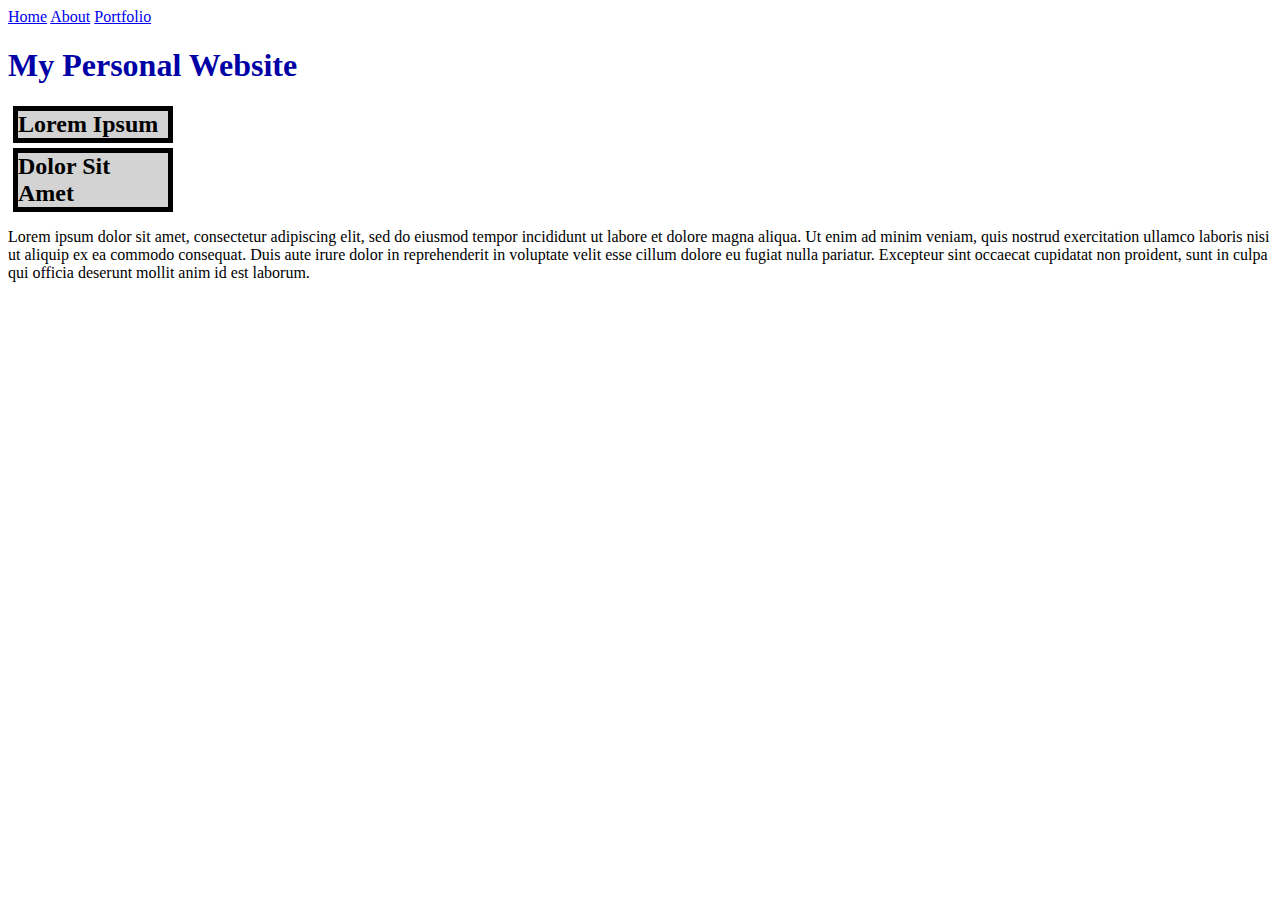
<file: index.html>
<!DOCTYPE html>
<html lang="en">
<head>
    <meta charset="UTF-8">
    <meta name="viewport" content="width=device-width, initial-scale=1.0">
    <script src="javascript.js" defer></script>
    <title>My Personal Website</title>
    <style>
        h2 {
            background-color:lightgrey;
            border: 5px solid black;
            margin: 5px;
            width:150px;
        }
        img {
            margin: 10px;
        }
        </style>
</head>
<body>
    <nav>
        <a href="./index.html">Home</a>
        <a href="./about.html">About</a>
        <a href="./portfolio.html">Portfolio</a>
    </nav>
    <header><h1 style="color:rgb(1, 1, 165)">My Personal Website</h1></header>
        <article>
            <h2 id="fun">Lorem Ipsum</h2>
            <h2 id="fun">Dolor Sit Amet</h2>
            <p>Lorem ipsum dolor sit amet, consectetur adipiscing elit, sed do eiusmod tempor incididunt ut labore et dolore magna aliqua. Ut enim ad minim veniam, quis nostrud exercitation ullamco laboris nisi ut aliquip ex ea commodo consequat. Duis aute irure dolor in reprehenderit in voluptate velit esse cillum dolore eu fugiat nulla pariatur. Excepteur sint occaecat cupidatat non proident, sunt in culpa qui officia deserunt mollit anim id est laborum.</p>
        </article>
</body>
</html>
</file>
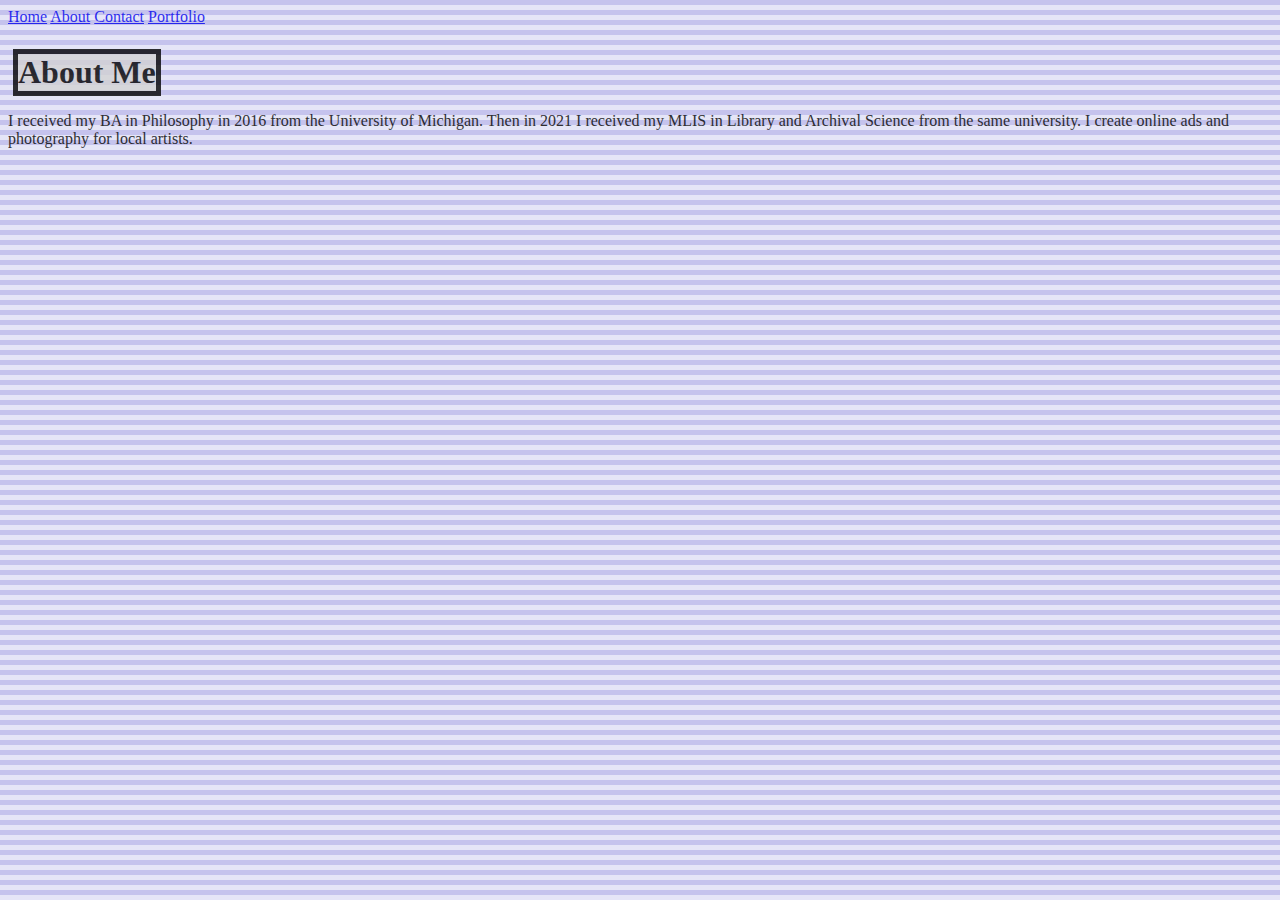
<file: about.html>
<!DOCTYPE html>
<html lang="en">
<head>
    <meta charset="UTF-8">
    <meta name="viewport" content="width=device-width, initial-scale=1.0">
    <title>About Me</title>
    <style>
        body {
            background-color: #e5e5f7;
            opacity: 0.8;
            background-image: linear-gradient(0deg, #e5e5f7 50%, #c5c3ed 50%);
            background-size: 10px 10px;
        }
        h1 {
            background-color:lightgrey;
            border: 5px solid black;
            margin: 5px;
            width: fit-content;
        }
        img {
            margin: 10px;
        }
        h2 {
            background-color:lightgrey;
            border: 5px solid black;
            margin: 5px;
            width: fit-content;
        }
        img {
            margin: 10px;
        }
        @media screen and (max-width: 320px) {
            body {
                background-color: rgb(246, 255, 208);
            }
        }
        </style>
</head>
<body>
    <div class="navbar">
        <a href="./index.html">Home</a>
        <a href="./about.html">About</a>
        <a href="./contact.html">Contact</a>
        <a href="./portfolio.html">Portfolio</a>
    </div>
    <br />
    <header class="nav"><h1>About Me</h1></header>
    <p>I received my BA in Philosophy in 2016 from the University of Michigan. Then in 2021 I received my MLIS in Library and Archival Science from the same university. I create online ads and photography for local artists.</p>
</body>
</html>
</file>
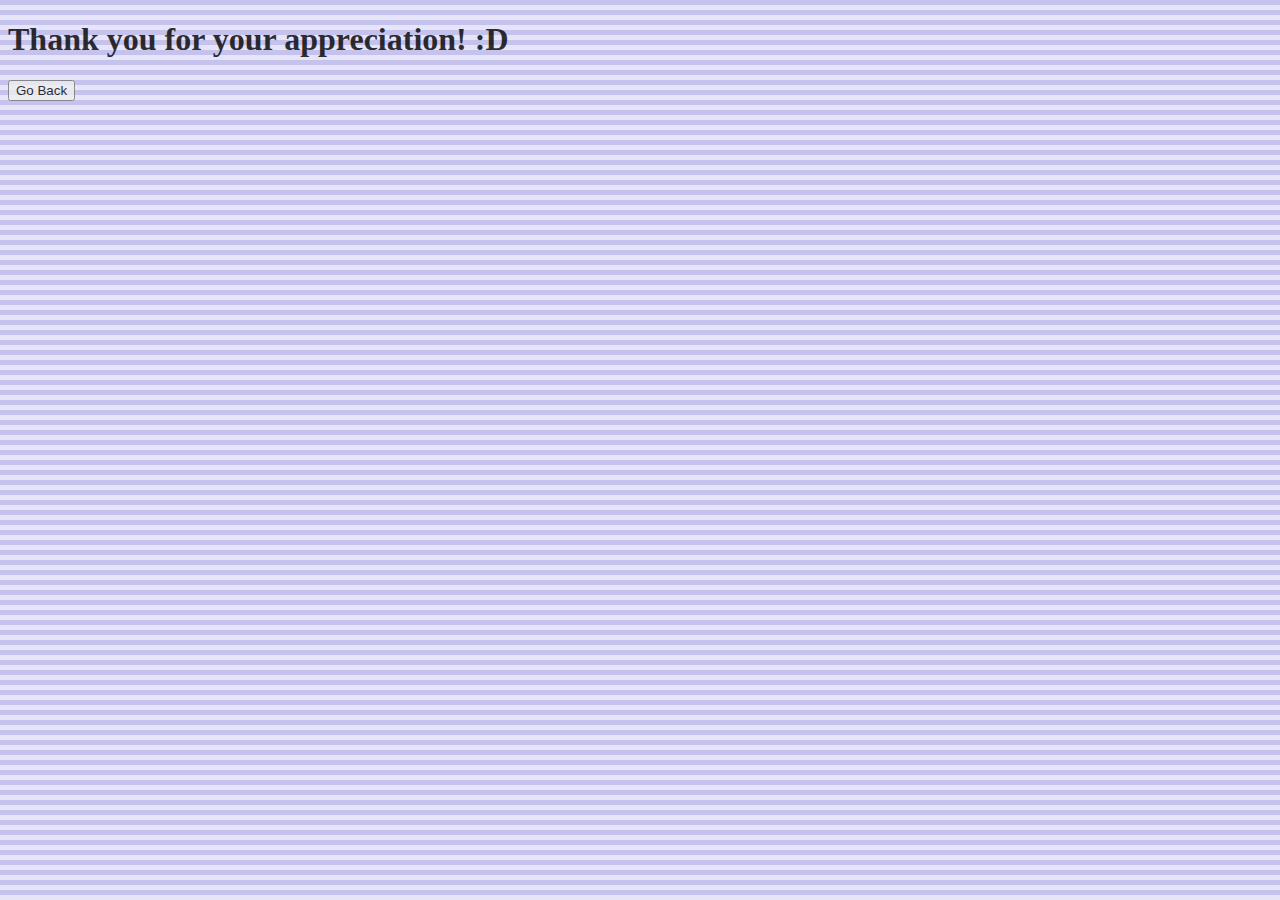
<file: contact-form-submitted.html>
<!DOCTYPE html>
<html lang="en">
<head>
    <meta charset="UTF-8">
    <meta name="viewport" content="width=device-width, initial-scale=1.0">
    <title>Submission</title>
    <style>
        body {
            background-color: #e5e5f7;
            opacity: 0.8;
            background-image: linear-gradient(0deg, #e5e5f7 50%, #c5c3ed 50%);
            background-size: 10px 10px;
        }
        h2 {
            background-color:lightgrey;
            border: 5px solid black;
            margin: 10px;
            width: fit-content;
        }
        img {
            margin: 10px;
        }
        @media screen and (max-width: 320px) {
            body {
                background-color: rgb(246, 255, 208);
            }
        }
        </style>
</head>
<body>
    <h1>Thank you for your appreciation! :D</h1>
    <form action="./contact.html"><button>Go Back</button></form>
</body>
</html>
</file>
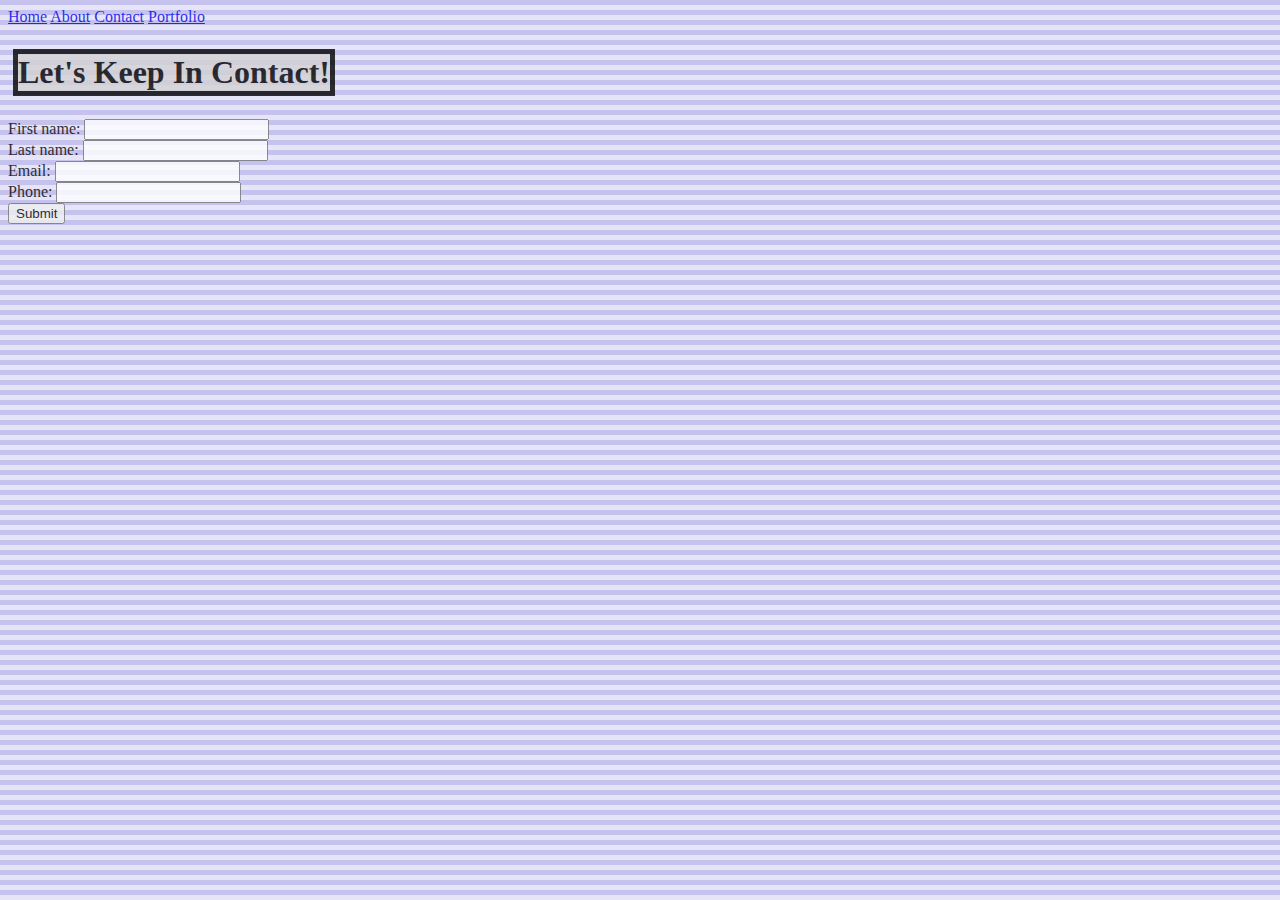
<file: contact.html>
<!DOCTYPE html>
<html lang="en">
<head>
    <meta charset="UTF-8">
    <meta name="viewport" content="width=device-width, initial-scale=1.0">
    <title>Document</title>
    <style>
        body {
            background-color: #e5e5f7;
            opacity: 0.8;
            background-image: linear-gradient(0deg, #e5e5f7 50%, #c5c3ed 50%);
            background-size: 10px 10px;
        }
        h1 {
            background-color:lightgrey;
            border: 5px solid black;
            margin: 5px;
            width: fit-content;
        }
        img {
            margin: 10px;
        }
        h2 {
            background-color:lightgrey;
            border: 5px solid black;
            margin: 10px;
            width: fit-content;
        }
        img {
            margin: 10px;
        }
        @media screen and (max-width: 320px) {
            body {
                background-color: rgb(246, 255, 208);
            }
        }
        </style>
</head>
<body>
    <div class="navbar">
        <a href="./index.html">Home</a>
        <a href="./about.html">About</a>
        <a href="./contact.html">Contact</a>
        <a href="./portfolio.html">Portfolio</a>
    </div>
    <br />
    <header class="nav"><h1>Let's Keep In Contact!</h1></header>
    <br />
    <form action="./contact-form-submitted.html">
    <label for="fname">First name:</label>
    <input type="text" name="fname" id="fname" /><br />
    <label for="lname">Last name:</label>
    <input type="text" name="lname" id="lname" /><br />
    <label for="email">Email:</label>
    <input type="email" id="email" name="email" /><br />
    <label for="cellNumber">Phone:</label>
    <input type="number" id="cellNumber" name="cellNumber" />
    <br />
    <input type="submit" value="Submit" />
</form>
</body>
</html>
</file>
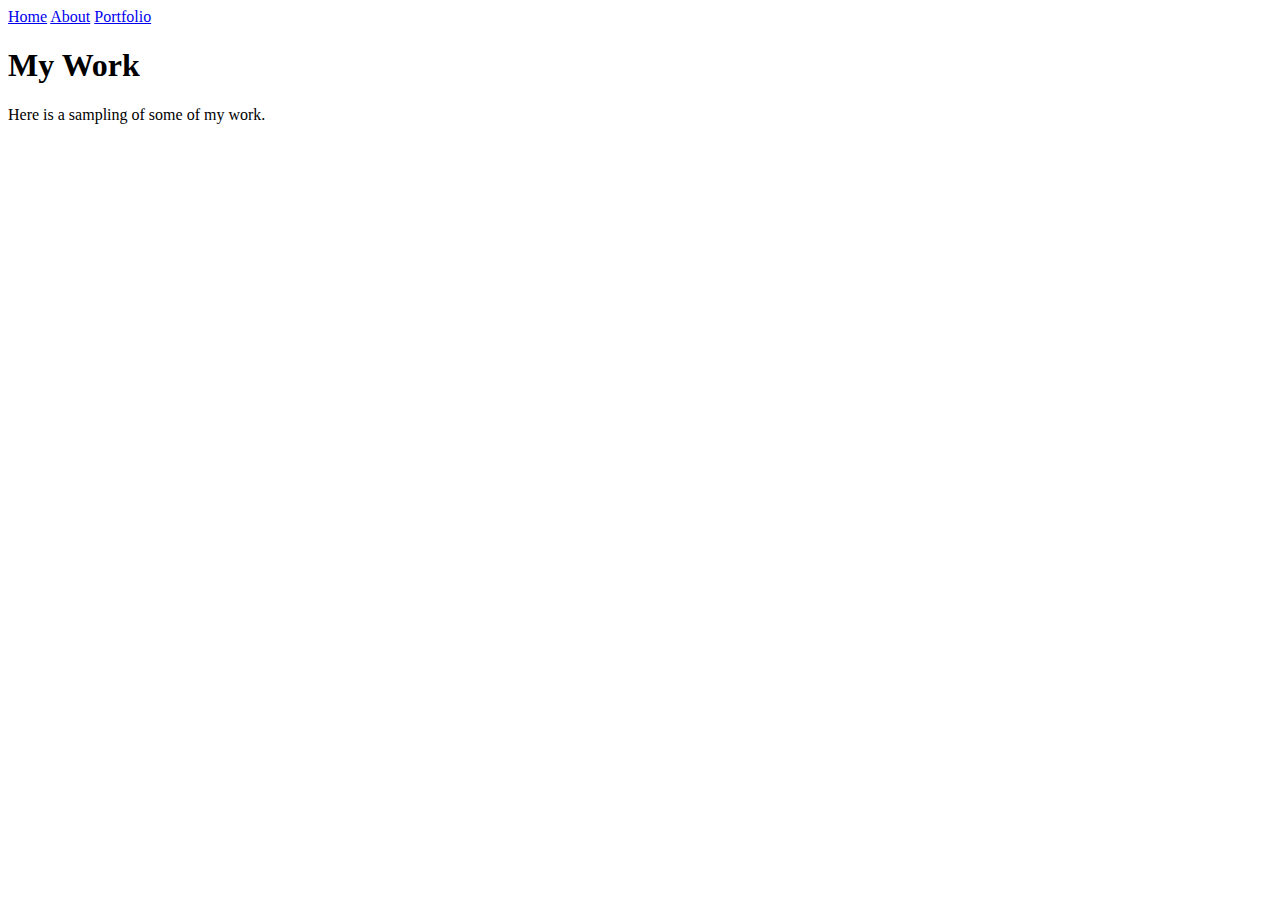
<file: portfolio.html>
<!DOCTYPE html>
<html lang="en">
<head>
    <meta charset="UTF-8">
    <meta name="viewport" content="width=device-width, initial-scale=1.0">
    <title>Portfolio</title>
    <style>
        div {
            background-color: lightgoldenrodyellow;
            width: 300px;
            border: 15px solid maroon;
            padding: 5px;
            margin: 20px;
        }
        h2 {
            background-color:lightgrey;
            border: 5px solid black;
            margin: 5px;
            width:150px;
        }
        img {
            margin: 10px;
        }
        </style>
</head>
<body>
    <nav>
        <a href="./index.html">Home</a>
        <a href="./about.html">About</a>
        <a href="./portfolio.html">Portfolio</a>
    </nav>
   <h1>My Work</h1>
   <article>
   <p>Here is a sampling of some of my work.</p>
</article>
</body>
</html>
</file>
